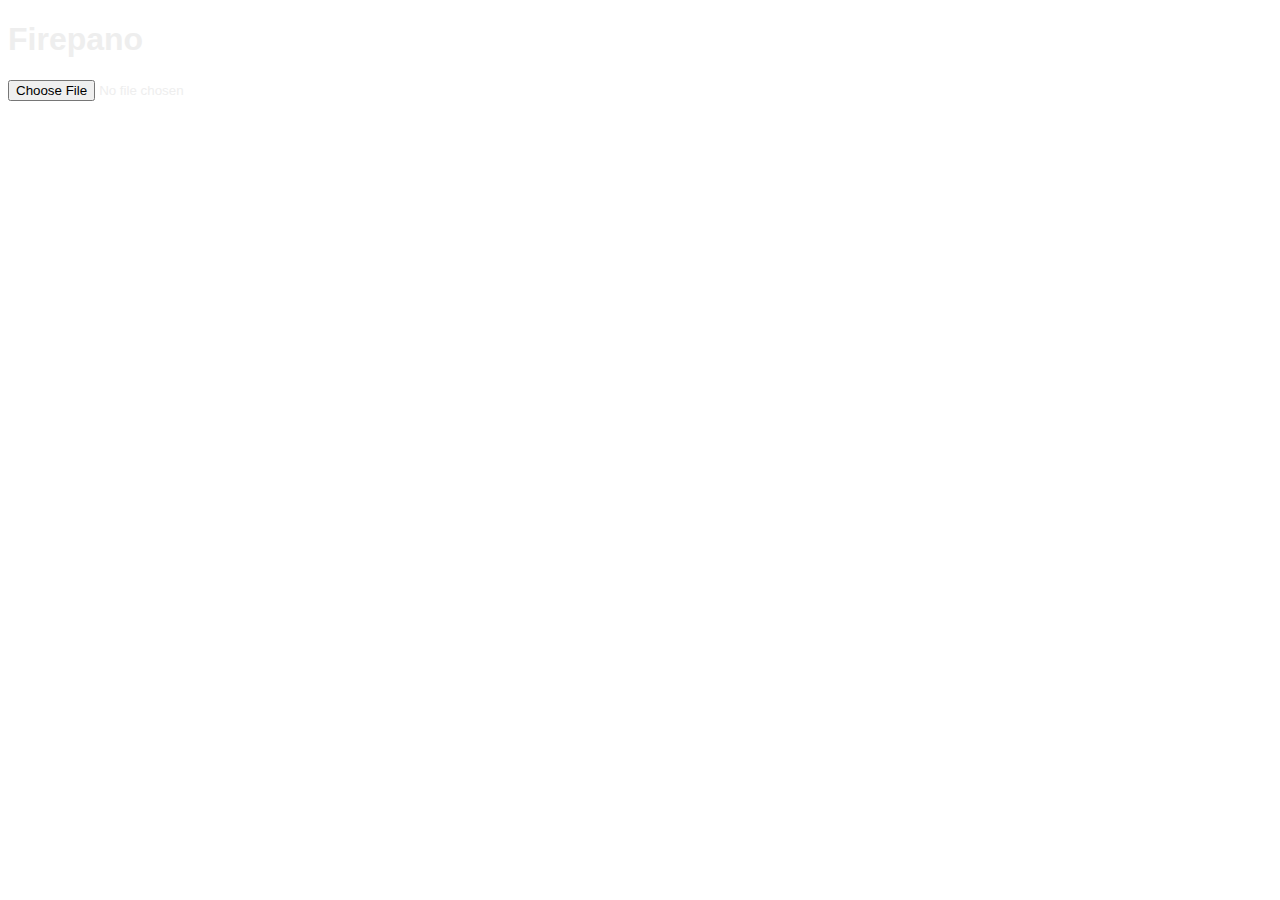
<file: firebase-upload/index.html>
<!DOCTYPE html>
<html lang="en">
<head>
  <meta charset="utf-8">
  <title>Firepano</title>
  <script src="//ajax.googleapis.com/ajax/libs/jquery/1.8.3/jquery.min.js"></script>
  <script src="https://cdn.firebase.com/js/client/2.2.3/firebase.js"></script>
  <link rel="stylesheet" type="text/css" href="firepano.css">
</head>
<body id="body">
  <h1>Firepano</h1>
  <input type="file" accept="image/*" capture="camera" id="inputupload"/>
  <br/>
  <img class="pano" id="pano" style="max-width:400px; max-height: 400px" />

</body>

<script src="firepano.js"></script>
</html>
</file>
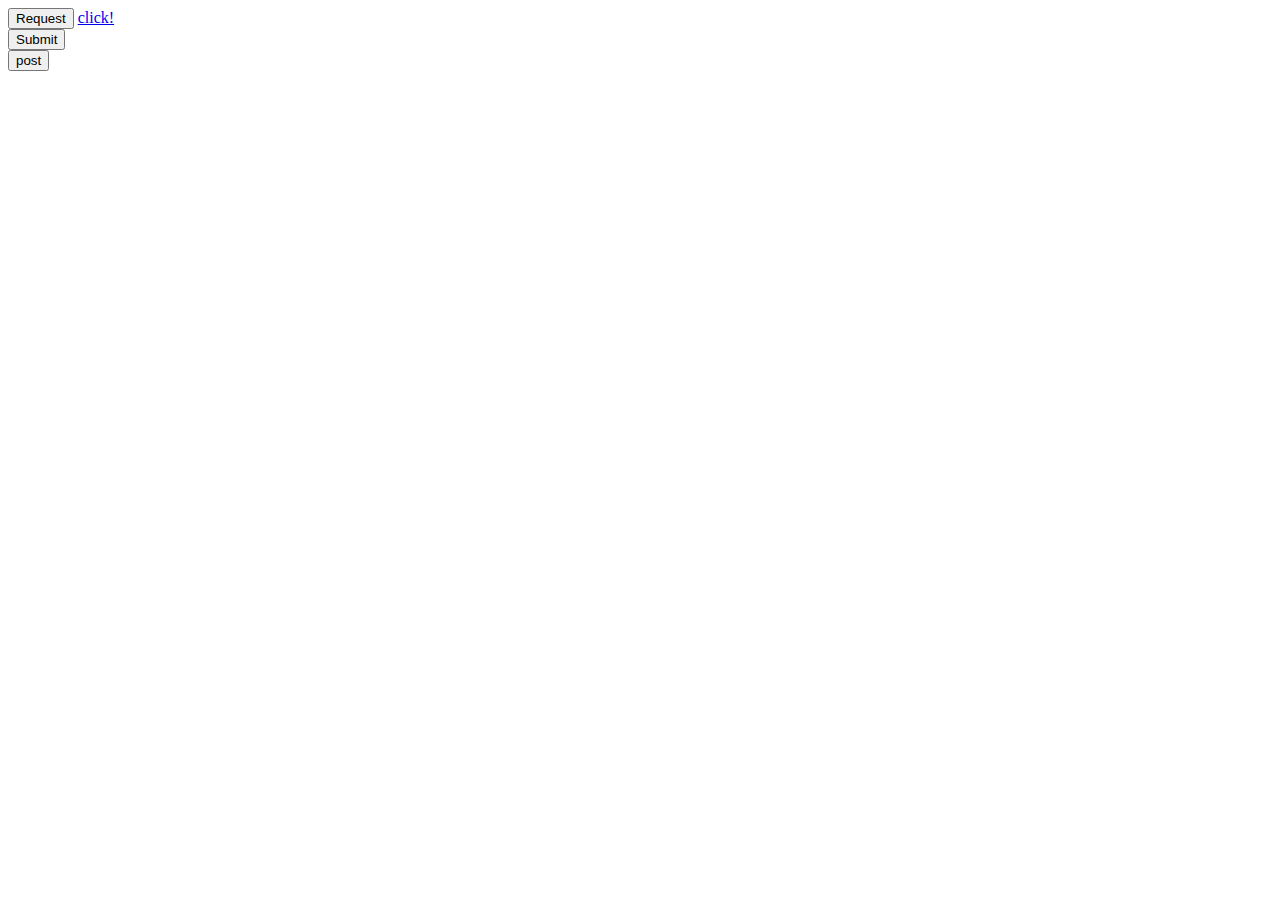
<file: test/index.html>
<!doctype html>
<html>
<head>
    <meta charset="utf-8" />
    <title>CSRF</title>
    <script src="scripts/jquery-1.8.3.js"></script>
</head>
<body>

    <!-- construct XML request would not work, need to set the cookie manually which you would not know-->
    <button id="csrf">Request</button>

    <!-- GET would work-->
    <a href="https://bouvmappfork29.acquisio.com/new/api/users/current">click!</a>
    <br/>

    <!-- FORM POST would work if server accept text/plain as content-type. cannot post application/json data via a form-->
    <form method="post" action="https://bouvmappfork29.acquisio.com/new/api/accounts/27080/invites" enctype="text/plain">
        <input type="hidden" name='{"invitee":{"inviteeIdentifier":"q11dwqd","email":"dwqdq22w@dqw.qwcc","permissions":{"role":"STANDARD","clients":[83754,83744]}},"template":"Acquisio default invite email","inviter":{"id":640070}}'/>
        <input type="submit"/>
    </form>

    <!-- would not work for servers that validate 'content-type' for 'application/json'-->
    <form id="myform"></form>
    <button id="csrf2">post</button>

</body>
<script>
    $('#csrf').on('click', function() {
        $.ajax({
            url:'https://bouvmappfork29.acquisio.com/new/api/users/current',
//            data: JSON.stringify({"filters":[],"quickFilter":null,"channelFilter":null}),
            method: 'GET',
            success: function() {
                console.log('success');
            }
        });
    });

    $('#csrf2').on('click', submitform);

    function submitform() {
        var url = 'https://bouvmappfork29.acquisio.com/new/api/accounts/27080/invites';
        $('#myform').attr('action', url);
        $('#myform').attr('method', 'post');
        var data = JSON.stringify({
            "invitee":{"inviteeIdentifier":"q11dwqd","email":"dwqdq22w@dqw.qwcc","permissions":{"role":"STANDARD","clients":[83754,83744]}},
            "template":"Acquisio default invite email",
            "inviter":{"id":640070}
        });
        $('<input type="hidden" name="json"/>').val(data).appendTo('#myform');
        $("#myform").submit();
    }

</script>
</html>
</file>
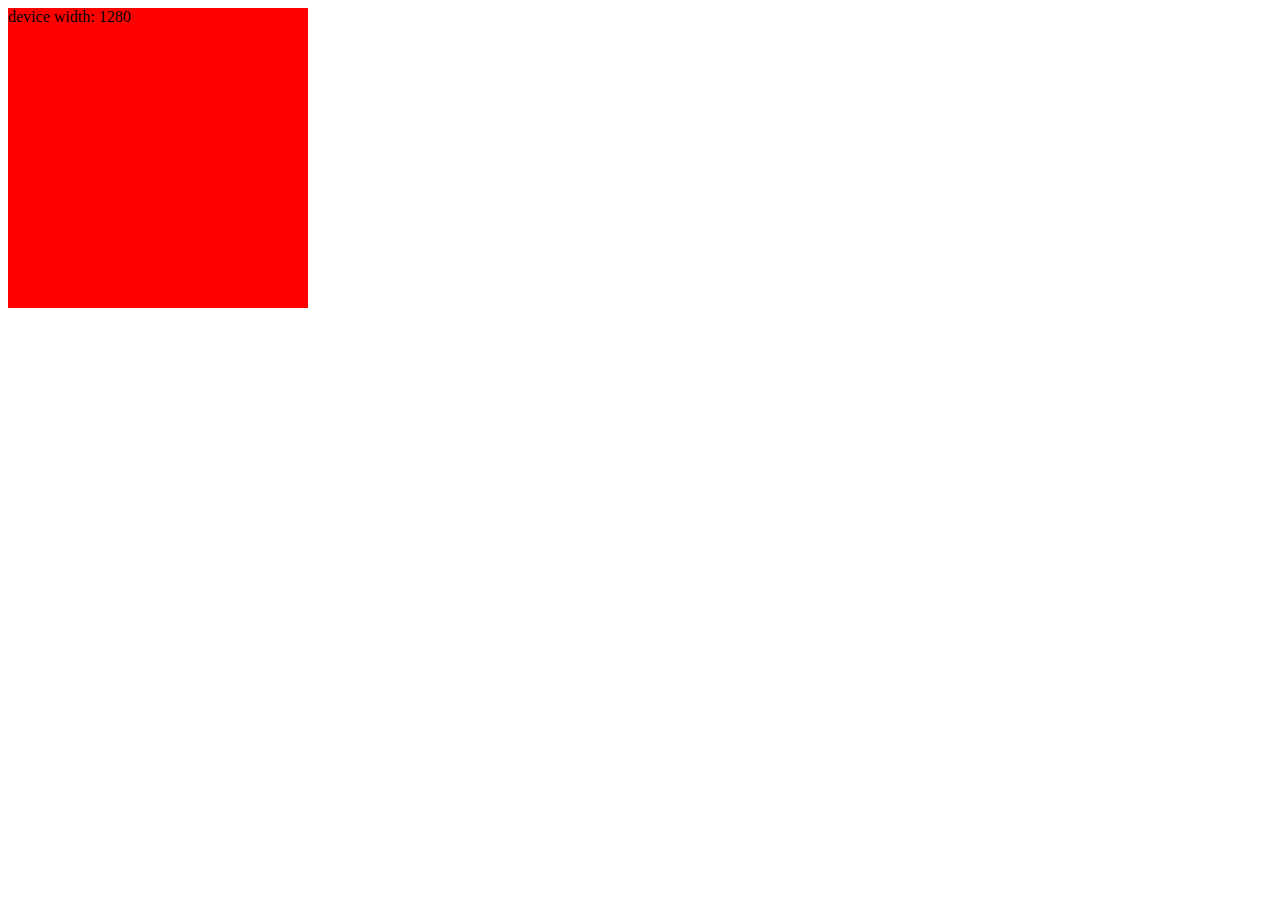
<file: mobile/viewports.html>
<!DOCTYPE html>
<html>
<head>
	<meta name="viewport" content="width=device-width,initial-scale=1,maximum-scale=1,user-scalable=no">
	<title>Mobile Viewports</title>
	<style type="text/css">
		div {
			width:300px;
			height:300px;
			background-color: red;
		}

		/*iphone 6 media queries*/

		/*@media only screen and (max-width:375px) {
			div {
				background-color: blue;
			}
			div::after {
				content: '-- max-width: 375px';
			}
		}*/

		@media screen and (max-device-width: 375px) {
			div {
				background-color: blue;
			}
			div::after {
				content: '-- max-device-width: 375px';
			}
		}

		/*@media screen and (-webkit-min-device-pixel-ratio: 2) {
			div {
				background-color: blue;
			}
			div::after {
				content: '-- device pixel ratio 2';
			}
		}*/
	</style>
</head>
<body>
	<div id="test">Test</div>

	<script type="text/javascript">
	document.getElementById('test').innerHTML = 'device width: ' + window.screen.width;
	</script>
</body>
</html>
</file>
<file: firebase-upload/firepano.css>
body {
  /*background-color: #222;*/
  color: #eee;
  font-family: sans-serif;
}


.pano {
  height: 85%;
  max-height: 85%;
}

#spin {
  height: 60px;
}
</file>
